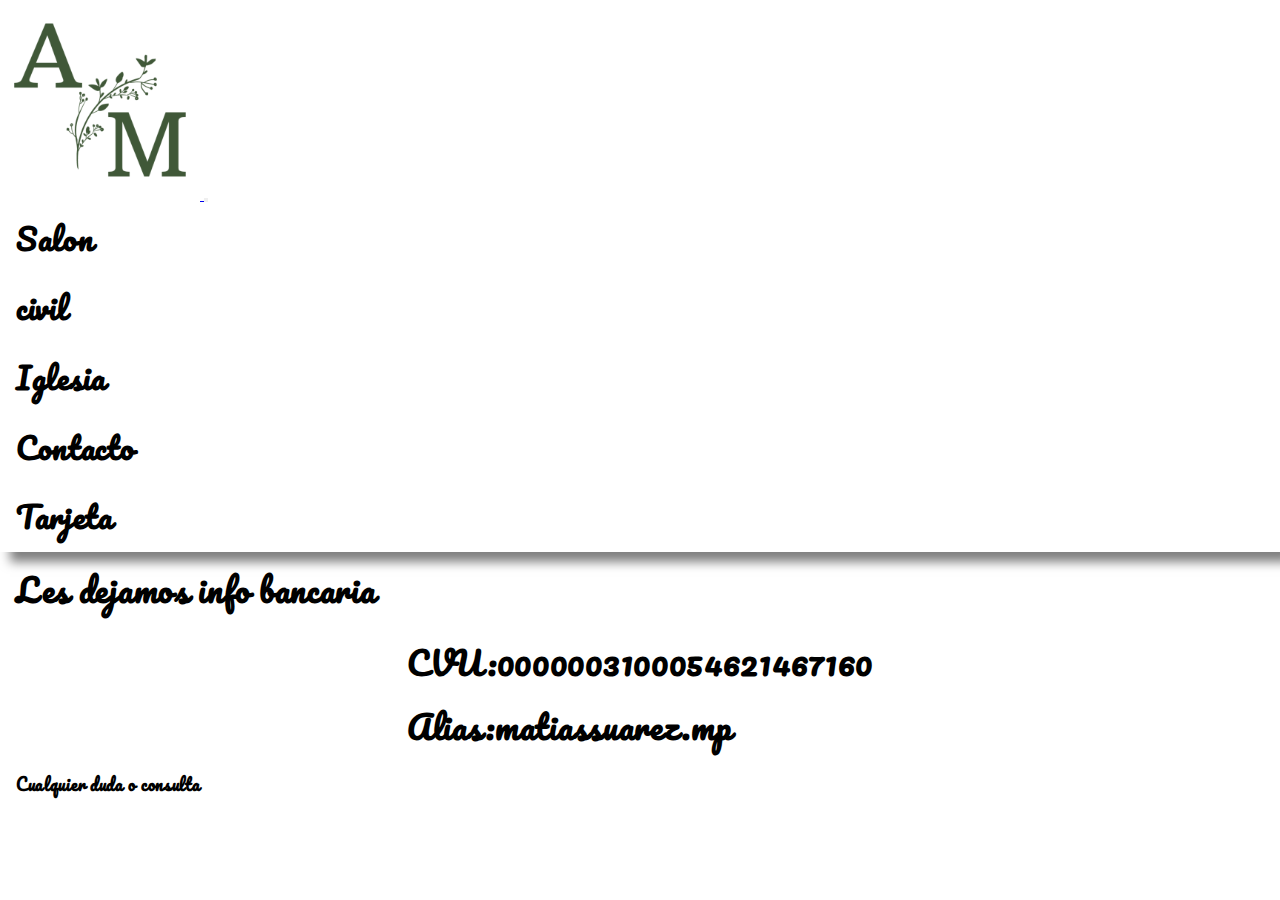
<file: page/contacto.html>
<!DOCTYPE html>
<html lang="en">

<head>
    <meta charset="UTF-8">
    <meta name="viewport" content="width=device-width, initial-scale=1.0">
    <link rel="shortcut icon" href="/assets/img/logoico.ico" type="image/x-icon">
    <link href="https://cdn.jsdelivr.net/npm/bootstrap@5.3.2/dist/css/bootstrap.min.css" rel="stylesheet"
        integrity="sha384-T3c6CoIi6uLrA9TneNEoa7RxnatzjcDSCmG1MXxSR1GAsXEV/Dwwykc2MPK8M2HN" crossorigin="anonymous">
    <link rel="stylesheet" href="/assets/css/style.css">
    <title>Ana & Matias | Contacto</title>
</head>

<body>
    <header>
        <nav class="navbar navbar-expand-lg Banner">
            <div class="container-fluid">
                <a class="navbar-brand" href="/index.html">
                    <img src="/assets/img/logo.png" width="200" height="200" alt="Logo"
                        class="d-inline-block align-text-top">
                </a>
                <button class="navbar-toggler" type="button" data-bs-toggle="collapse"
                    data-bs-target="#navbarSupportedContent" aria-controls="navbarSupportedContent"
                    aria-expanded="false" aria-label="Toggle navigation">
                    <span class="navbar-toggler-icon"></span>
                </button>
                <div class="collapse navbar-collapse" id="navbarSupportedContent">
                    <ul class="navbar-nav me-auto mb-2 mb-lg-0">
                        <li class="nav-item">
                            <a href="/page/Salon.html">Salon</a>
                        </li>
                        <li class="nav-item">
                            <a href="/page/civil.html">civil</a>
                        </li>
                        <li class="nav-item">
                            <a href="/page/iglesia.html">Iglesia</a>
                        </li>
                        <li class="nav-item">
                            <a href="#">Contacto</a>
                        </li>
                        <li class="nav-item">
                            <a href="/page/tarjeta.html">Tarjeta</a>
                        </li>
                    </ul>
                </div>
            </div>
        </nav>
    </header>
    <main>
        <div class="container text-center">
            <h1>Les dejamos info bancaria</h1>
            <p class="Info">CVU:0000003100054621467160 <br>
                Alias:matiassuarez.mp
            </p>
            <p>Cualquier duda o consulta 
                <a href="tel:3816971483"></a>
            </p>
        </div>
        <a href=""></a>
    </main>

    <script src="https://cdn.jsdelivr.net/npm/bootstrap@5.3.2/dist/js/bootstrap.bundle.min.js"
        integrity="sha384-C6RzsynM9kWDrMNeT87bh95OGNyZPhcTNXj1NW7RuBCsyN/o0jlpcV8Qyq46cDfL"
        crossorigin="anonymous"></script>
</body>

</html>
</file>
<file: assets/css/style.css>
@import url('https://fonts.googleapis.com/css2?family=Pacifico&display=swap');


* {
    padding: 0;
    margin: 0;
    box-sizing: border-box;
}

li>a {
    text-decoration: none;
    color: #44493F;
    padding: 10px;
    font-family: Tahoma;
    font-size: 30px;
}

body {
    /*background-image: url('/assets/img/fondo.png');*/
    /* Ruta de tu imagen de fondo */
    background-size: cover;
    background-position: center;
    height: 100vh;
    /* 100% del viewport height para cubrir toda la página */

}

.countdown {
    display: flex;
    justify-content: center;
    align-items: center;
    font-size: 5rem;
    font-family: Arial, sans-serif;
}

.countdown-item {
    margin: 0 10px;
    padding: 10px;
    border-radius: 10px;
    color: #44493F;
    text-shadow: 4px 4px 4px #44493F;
    /* Sombra de texto */
}

.Falta {
    font-size: 10rem;
    display: flex;
    justify-content: center;
    align-items: center;

}

.Info {
    display: flex;
    justify-content: center;
    font-size: 2rem;
}


.Banner {
    box-shadow: 10px 10px 10px 0 rgba(0, 0, 0, 0.5);
    /* background-color: #78856B;*/
}


h1,
h2,
p,
li a {
    font-family: 'Pacifico', cursive;
}

.Wp {
    position: fixed;
    right: 5px;
    bottom: 50px;
    z-index: 1;
    right: 50px;
}



.card {
    left: 300px;
    background-color: #78856B;
}

.crad1 {
    left: 300px;
}

.btn {
    background-color: #44493F;
}

.Civil {
    left: 200px;

}

.card-title {
    display: flex;
    justify-content: center;
}

.btn {
    display: flex;
    justify-content: center;
}

.card-title {
    display: flex;
    justify-content: center;
}

/*GO TOP*/

.go-top-container {
    position: fixed;
    bottom: 4rem;
    right: 4rem;
    width: 6.6rem;
    height: 6.6rem;
    z-index: -1;
}

.go-top-button {
    width: 0rem;
    height: 0rem;
    background-color: #436c1a;
    border-radius: 50%;
    cursor: pointer;
    transition: .2s;
    top: 50%;
    left: 50%;
    transform: translate(-50%, -50%);
    z-index: -2;
}

.go-top-button i {
    position: absolute;
    font-size: 1.7rem;
    top: 48%;
    left: 50%;
    transform: translate(-50%, -50%) scale(0);
    color: white;
    transition: .2s;
    
}

.show {
    z-index: 10;
}

.show .go-top-button {
    animation: popup .3s ease-in-out;
    width: 6.6rem;
    height: 6.6rem;
    z-index: 11;
}

.show i {
    transform: translate(-50%, -50%) scale(1);
}

@keyframes popup {
    0% {
        width: 0rem;
        height: 0rem;
    }

    50% {
        width: 8rem;
        height: 8rem;
    }

    100% {
        width: 6.6rem;
        height: 6.6rem;
    }
}


/* dark*/
:root {
    --primary-color: #6b8651; 
    --primary-dark: #1F252E;
}

body {
    transition: background-color 0.3s, color 0.3s;
}

.dark-mode {
    background-color: #727571fd; /*color modo oscuro*/
    color: #ffffff;
}


    li a,h1,h2,p {
        display: inline-block;
        padding: .3rem 1rem;
        color: var(--nav-text);
        text-decoration: none;
        font-weight: 600;
        letter-spacing: .7px;
        border-radius: 36px;
        line-height: 2;
        transition: .3s;
    }


li a:hover {
    color: var(--primary-color); /*color nav*/
}

.switch {
    position: relative;
    display: inline-block;
    width: 60px;
    height: 34px;
}

.switch input {
    opacity: 0;
    width: 0;
    height: 0;
}

.slider {
    position: absolute;
    cursor: pointer;
    top: 0;
    left: 0;
    right: 0;
    bottom: 0;
    background-color: #ccc;
    transition: 0.4s;
}

.slider:before {
    position: absolute;
    content: "";
    height: 26px;
    width: 26px;
    left: 4px;
    bottom: 4px;
    background-color: #fff;
    transition: 0.4s;
}

input:checked+.slider {
    background-color: #2196F3;
}

input:focus+.slider {
    box-shadow: 0 0 1px #2196F3;
}

input:checked+.slider:before {
    transform: translateX(26px);
}

 Rounded sliders 
.slider.round {
    border-radius: 34px;
}

.slider.round:before {
    border-radius: 50%;
}
</file>
